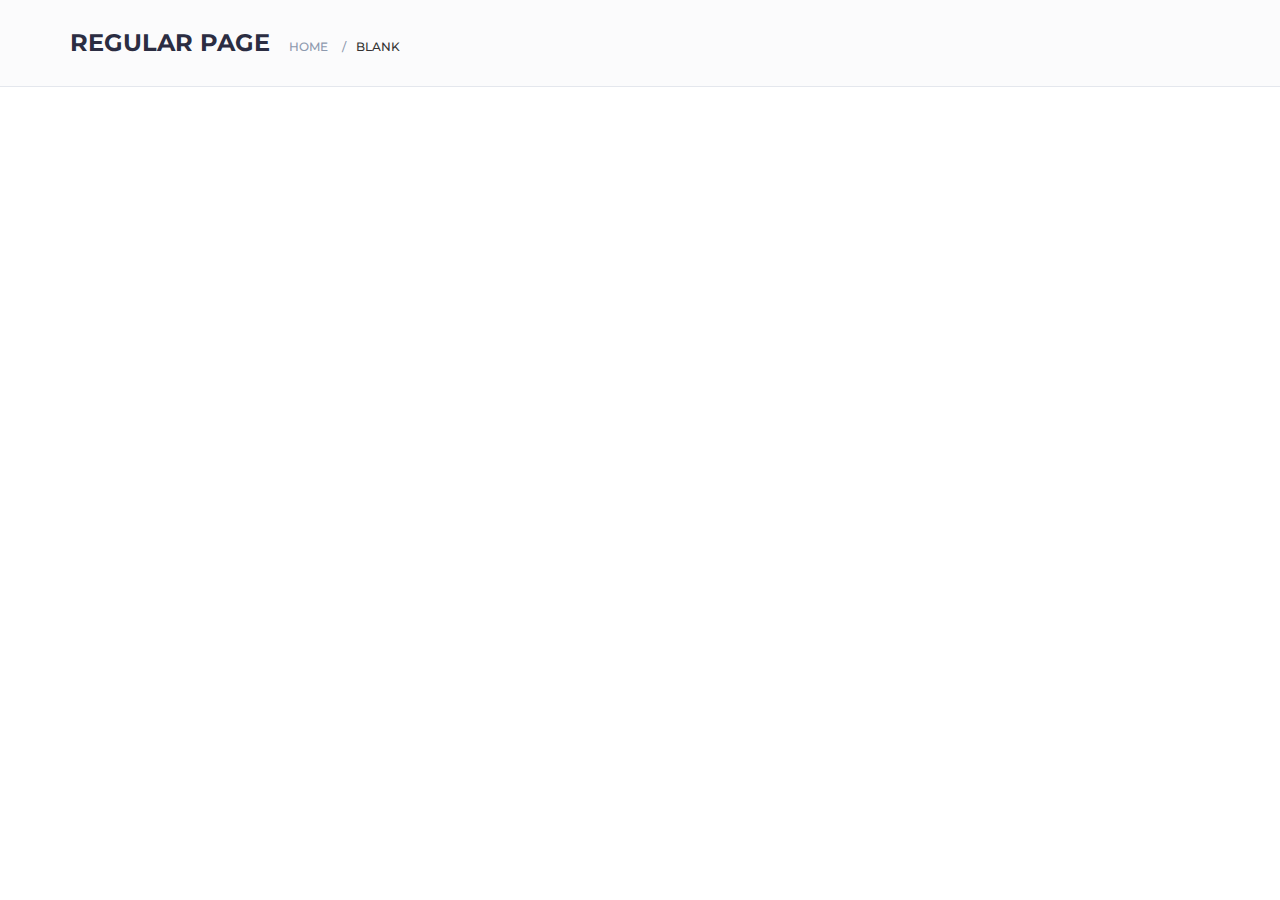
<file: blank.html>
<!DOCTYPE html>
<html lang="en">
  <head>
    <meta charset="utf-8" />
    <meta http-equiv="X-UA-Compatible" content="IE=edge" />
    <meta name="viewport" content="width=device-width, initial-scale=1" />
    <!-- The above 3 meta tags *must* come first in the head; any other head content must come *after* these tags -->

    <title>Electro - HTML Ecommerce Template</title>

    <!-- Google font -->
    <link
      href="https://fonts.googleapis.com/css?family=Montserrat:400,500,700"
      rel="stylesheet"
    />

    <!-- Bootstrap -->
    <link type="text/css" rel="stylesheet" href="css/bootstrap.min.css" />

    <!-- Slick -->
    <link type="text/css" rel="stylesheet" href="css/slick.css" />
    <link type="text/css" rel="stylesheet" href="css/slick-theme.css" />

    <!-- nouislider -->
    <link type="text/css" rel="stylesheet" href="css/nouislider.min.css" />

    <!-- Font Awesome Icon -->
    <link rel="stylesheet" href="css/font-awesome.min.css" />

    <!-- Custom stlylesheet -->
    <link type="text/css" rel="stylesheet" href="css/style.css" />
  </head>
  <body>
    <div id="breadcrumb" class="section">
      <!-- container -->
      <div class="container">
        <!-- row -->
        <div class="row">
          <div class="col-md-12">
            <h3 class="breadcrumb-header">Regular Page</h3>
            <ul class="breadcrumb-tree">
              <li><a href="#">Home</a></li>
              <li class="active">Blank</li>
            </ul>
          </div>
        </div>
        <!-- /row -->
      </div>
      <!-- /container -->
    </div>

    <!-- SECTION -->
    <div class="section">
      <!-- container -->
      <div class="container">
        <!-- row -->
        <div class="row"></div>
        <!-- /row -->
      </div>
      <!-- /container -->
    </div>
    <!-- /SECTION -->

    <!-- jQuery Plugins -->
    <script src="js/jquery.min.js"></script>
    <script src="js/bootstrap.min.js"></script>
    <script src="js/slick.min.js"></script>
    <script src="js/nouislider.min.js"></script>
    <script src="js/jquery.zoom.min.js"></script>
    <script src="js/main.js"></script>
  </body>
</html>
</file>
<file: css/style.css>
body {
  font-family: "Montserrat", sans-serif;
  font-weight: 400;
  color: #333;
  overflow-x: hidden;
}

h1,
h2,
h3,
h4,
h5,
h6 {
  color: #2b2d42;
  font-weight: 700;
  margin: 0 0 10px;
}

a {
  color: #2b2d42;
  font-weight: 500;
  -webkit-transition: 0.2s color;
  transition: 0.2s color;
}

a:hover,
a:focus {
  color: #34aa0d;
  text-decoration: none;
  outline: none;
}

ul,
ol {
  margin: 0;
  padding: 0;
  list-style: none;
}

.none {
  display: none;
}

.primary-btn {
  display: inline-block;
  padding: 12px 30px;
  background-color: #34aa0d;
  border: none;
  border-radius: 40px;
  color: #fff;
  text-transform: uppercase;
  font-weight: 700;
  text-align: center;
  -webkit-transition: 0.2s all;
  transition: 0.2s all;
}

.primary-btn:hover,
.primary-btn:focus {
  opacity: 0.9;
  color: #fff;
}

.input {
  height: 40px;
  padding: 0px 15px;
  border: 1px solid #e4e7ed;
  background-color: #fff;
  width: 100%;
}

textarea.input {
  padding: 15px;
  min-height: 90px;
  resize: none;
}

/*-- Number input --*/

.input-number {
  position: relative;
}

.input-number input[type="number"]::-webkit-inner-spin-button,
.input-number input[type="number"]::-webkit-outer-spin-button {
  -webkit-appearance: none;
  margin: 0;
}

.input-number input[type="number"] {
  -moz-appearance: textfield;
  height: 40px;
  width: 100%;
  border: 1px solid #e4e7ed;
  background-color: #fff;
  padding: 0px 35px 0px 15px;
}

.input-number .qty-up,
.input-number .qty-down {
  position: absolute;
  display: block;
  width: 20px;
  height: 20px;
  border: 1px solid #e4e7ed;
  background-color: #fff;
  text-align: center;
  font-weight: 700;
  cursor: pointer;
  -webkit-user-select: none;
  -moz-user-select: none;
  -ms-user-select: none;
  user-select: none;
}

.input-number .qty-up {
  right: 0;
  top: 0;
  border-bottom: 0px;
}

.input-number .qty-down {
  right: 0;
  bottom: 0;
}

.input-number .qty-up:hover,
.input-number .qty-down:hover {
  background-color: #e4e7ed;
  color: #34aa0d;
}

/*-- Select input --*/

.input-select {
  padding: 0px 15px;
  background: #fff;
  border: 1px solid #e4e7ed;
  height: 40px;
}

/*-- checkbox & radio input --*/

.input-radio,
.input-checkbox {
  position: relative;
  display: block;
}

.input-radio input[type="radio"]:not(:checked),
.input-radio input[type="radio"]:checked,
.input-checkbox input[type="checkbox"]:not(:checked),
.input-checkbox input[type="checkbox"]:checked {
  position: absolute;
  margin-left: -9999px;
  visibility: hidden;
}

.input-radio label,
.input-checkbox label {
  font-weight: 500;
  min-height: 20px;
  padding-left: 20px;
  margin-bottom: 5px;
  cursor: pointer;
}

.input-radio input[type="radio"] + label span,
.input-checkbox input[type="checkbox"] + label span {
  position: absolute;
  left: 0px;
  top: 4px;
  width: 14px;
  height: 14px;
  border: 2px solid #e4e7ed;
  background: #fff;
}

.input-radio input[type="radio"] + label span {
  border-radius: 50%;
}

.input-radio input[type="radio"] + label span:after {
  content: "";
  position: absolute;
  left: 50%;
  top: 50%;
  -webkit-transform: translate(-50%, -50%) scale(0);
  -ms-transform: translate(-50%, -50%) scale(0);
  transform: translate(-50%, -50%) scale(0);
  background-color: #fff;
  width: 4px;
  height: 4px;
  border-radius: 50%;
  opacity: 0;
  -webkit-transition: all 0.2s;
  transition: all 0.2s;
}

.input-checkbox input[type="checkbox"] + label span:after {
  content: "✔";
  position: absolute;
  top: -2px;
  left: 1px;
  font-size: 10px;
  color: #fff;
  opacity: 0;
  -webkit-transform: scale(0);
  -ms-transform: scale(0);
  transform: scale(0);
  -webkit-transition: all 0.2s;
  transition: all 0.2s;
}

.input-radio input[type="radio"]:checked + label span,
.input-checkbox input[type="checkbox"]:checked + label span {
  background-color: #34aa0d;
  border-color: #34aa0d;
}

.input-radio input[type="radio"]:checked + label span:after {
  opacity: 1;
  -webkit-transform: translate(-50%, -50%) scale(1);
  -ms-transform: translate(-50%, -50%) scale(1);
  transform: translate(-50%, -50%) scale(1);
}

.input-checkbox input[type="checkbox"]:checked + label span:after {
  opacity: 1;
  -webkit-transform: scale(1);
  -ms-transform: scale(1);
  transform: scale(1);
}

.input-radio .caption,
.input-checkbox .caption {
  margin-top: 5px;
  max-height: 0;
  overflow: hidden;
  -webkit-transition: 0.3s max-height;
  transition: 0.3s max-height;
}

.input-radio input[type="radio"]:checked ~ .caption,
.input-checkbox input[type="checkbox"]:checked ~ .caption {
  max-height: 800px;
}

/*----------------------------*\
	Section
\*----------------------------*/

.section {
  padding-top: 30px;
  padding-bottom: 30px;
}

.section-title {
  position: relative;
  margin-bottom: 30px;
  margin-top: 15px;
}

.section-title .title {
  display: inline-block;
  text-transform: uppercase;
  margin: 0px;
}

.section-title .section-nav {
  float: right;
}

.section-title .section-nav .section-tab-nav {
  display: inline-block;
}

.section-tab-nav li {
  display: inline-block;
  margin-right: 15px;
}

.section-tab-nav li:last-child {
  margin-right: 0px;
}

.section-tab-nav li a {
  font-weight: 700;
  color: #8d99ae;
}

.section-tab-nav li a:after {
  content: "";
  display: block;
  width: 0%;
  height: 2px;
  background-color: #34aa0d;
  -webkit-transition: 0.2s all;
  transition: 0.2s all;
}

.section-tab-nav li.active a {
  color: #34aa0d;
}

.section-tab-nav li a:hover:after,
.section-tab-nav li a:focus:after,
.section-tab-nav li.active a:after {
  width: 100%;
}

.section-title .section-nav .products-slick-nav {
  top: 0px;
  right: 0px;
}

#breadcrumb {
  padding: 30px 0px;
  background: #fbfbfc;
  border-bottom: 1px solid #e4e7ed;
  margin-bottom: 30px;
}

#breadcrumb .breadcrumb-header {
  display: inline-block;
  margin-top: 0px;
  margin-bottom: 0px;
  margin-right: 15px;
  text-transform: uppercase;
}

#breadcrumb .breadcrumb-tree {
  display: inline-block;
}

#breadcrumb .breadcrumb-tree li {
  display: inline-block;
  font-size: 12px;
  font-weight: 500;
  text-transform: uppercase;
}

#breadcrumb .breadcrumb-tree li + li {
  margin-left: 10px;
}

#breadcrumb .breadcrumb-tree li + li:before {
  content: "/";
  display: inline-block;
  color: #8d99ae;
  margin-right: 10px;
}

#breadcrumb .breadcrumb-tree li a {
  color: #8d99ae;
}

#breadcrumb .breadcrumb-tree li a:hover {
  color: #34aa0d;
}

#top-header {
  padding-top: 10px;
  padding-bottom: 10px;
  background-color: #212229;
}

.header-links li {
  display: inline-block;
  margin-right: 15px;
  font-size: 12px;
}

.header-links span {
  font-size: 12px;
  color: #fff;
}

.header-links li:last-child {
  margin-right: 0px;
}

.header-links li a {
  color: #fff;
}

.header-links li a:hover {
  color: #237208;
}

.header-links li i {
  color: #34aa0d;
  margin-right: 5px;
}

#header {
  padding-top: 15px;
  padding-bottom: 15px;
  background-color: #15161d;
}

.header-logo {
  float: left;
}

.header-logo .logo img {
  display: block;
  max-width: 185px;
}

.header-search {
  padding: 15px 0px;
}

.header-search form {
  position: relative;
}

.header-search form .input {
  width: calc(100% - 100px);
  margin-right: -4px;
  border-radius: 40px 0 0 40px;
}

.header-search form .search-btn {
  height: 40px;
  width: 100px;
  background: #34aa0d;
  color: #fff;
  font-weight: 700;
  border: none;
  border-radius: 0px 40px 40px 0px;
}

.header-ctn {
  float: right;
  padding: 15px 0px;
}

.header-ctn > div {
  display: inline-block;
}

.header-ctn > div + div {
  margin-left: 15px;
}

.header-ctn > div > a {
  display: block;
  position: relative;
  width: 90px;
  text-align: center;
  color: #fff;
}

.header-ctn > div > a > i {
  display: block;
  font-size: 18px;
}

.header-ctn > div > a > span {
  font-size: 12px;
}

.header-ctn > div > a > .qty {
  position: absolute;
  right: 15px;
  top: -10px;
  width: 20px;
  height: 20px;
  line-height: 20px;
  text-align: center;
  border-radius: 50%;
  font-size: 10px;
  color: #fff;
  background-color: #34aa0d;
}

.header-ctn .menu-toggle {
  display: none;
}

.header-ctn i:hover {
  color: #34aa0d;
  cursor: pointer;
}

.hero-section {
  height: 80vh;
  display: flex;
  justify-content: center;
  align-items: center;
  background-image: url("../img/168_generated.jpg");
}

.hero-section__inner {
  display: flex;
  justify-content: space-between;
  align-items: center;
}

.left-side h2 {
  font-size: 46px;
}

.left-side span {
  font-size: 36px;
}

.right-side {
  width: 90%;
}

.right-side__img {
  position: relative;
  width: 125%;
}

.cart-dropdown {
  position: absolute;
  width: 300px;
  background: #fff;
  padding: 15px;
  -webkit-box-shadow: 0px 0px 0px 2px #e4e7ed;
  box-shadow: 0px 0px 0px 2px #e4e7ed;
  z-index: 99;
  right: 0;
  opacity: 0;
  visibility: hidden;
}

.dropdown.open > .cart-dropdown {
  opacity: 1;
  visibility: visible;
}

.cart-dropdown .cart-list {
  max-height: 180px;
  overflow-y: scroll;
  margin-bottom: 15px;
}

.cart-dropdown .cart-list .product-widget {
  padding: 0px;
  -webkit-box-shadow: none;
  box-shadow: none;
}

.cart-dropdown .cart-list .product-widget:last-child {
  margin-bottom: 0px;
}

.cart-dropdown .cart-list .product-widget .product-img {
  left: 0px;
  top: 0px;
}

.cart-dropdown .cart-list .product-widget .product-body .product-price {
  color: #2b2d42;
}

.cart-dropdown .cart-btns {
  margin: 0px -17px -17px;
}

.cart-dropdown .cart-btns > a {
  display: inline-block;
  width: calc(50% - 0px);
  padding: 12px;
  background-color: #34aa0d;
  color: #fff;
  text-align: center;
  font-weight: 700;
  -webkit-transition: 0.2s all;
  transition: 0.2s all;
}

.cart-dropdown .cart-btns > a:first-child {
  margin-right: -4px;
  background-color: #1e1f29;
}

.cart-dropdown .cart-btns > a:hover {
  opacity: 0.9;
}

.cart-dropdown .cart-summary {
  border-top: 1px solid #e4e7ed;
  padding-top: 15px;
  padding-bottom: 15px;
}

#navigation {
  background: linear-gradient(
    270deg,
    #0085ff,
    #8700ff,
    #ff00ad,
    #e8ea60,
    #5bbebc
  );
  background-size: 1000% 1000%;

  -webkit-animation: AnimationName 30s ease infinite;
  -moz-animation: AnimationName 30s ease infinite;
  animation: AnimationName 30s ease infinite;
}

@-webkit-keyframes AnimationName {
  0% {
    background-position: 0% 50%;
  }
  50% {
    background-position: 100% 50%;
  }
  100% {
    background-position: 0% 50%;
  }
}
@-moz-keyframes AnimationName {
  0% {
    background-position: 0% 50%;
  }
  50% {
    background-position: 100% 50%;
  }
  100% {
    background-position: 0% 50%;
  }
}
@keyframes AnimationName {
  0% {
    background-position: 0% 50%;
  }
  50% {
    background-position: 100% 50%;
  }
  100% {
    background-position: 0% 50%;
  }
}

.main-nav > li + li {
  margin-left: 30px;
}

.main-nav > li > a {
  padding: 20px 0px;
}

.main-nav > li > a:hover,
.main-nav > li > a:focus,
.main-nav > li.active > a {
  color: #000000;
  background-color: transparent;
}

.main-nav > li > a:after {
  content: "";
  display: block;
  width: 0%;
  height: 2px;
  background-color: #000000;
  -webkit-transition: 0.2s all;
  transition: 0.2s all;
}

.main-nav > li > a:hover:after,
.main-nav > li > a:focus:after,
.main-nav > li.active > a:after {
  width: 100%;
}

.header-ctn li.nav-toggle {
  display: none;
}

@media only screen and (max-width: 991px) {
  .header-ctn .menu-toggle {
    display: inline-block;
  }
  #responsive-nav {
    position: fixed;
    left: 0;
    top: 0;
    background: #15161d;
    height: 100vh;
    max-width: 250px;
    width: 0%;
    overflow: hidden;
    z-index: 22;
    padding-top: 60px;
    -webkit-transform: translateX(-100%);
    -ms-transform: translateX(-100%);
    transform: translateX(-100%);
    -webkit-transition: 0.2s all;
    transition: 0.2s all;
  }
  #responsive-nav.active {
    -webkit-transform: translateX(0%);
    -ms-transform: translateX(0%);
    transform: translateX(0%);
    width: 100%;
  }
  .main-nav {
    margin: 0px;
    float: none;
  }
  .main-nav > li {
    display: block;
    float: none;
  }
  .main-nav > li + li {
    margin-left: 0px;
  }
  .main-nav > li > a {
    padding: 15px;
    color: #fff;
  }
}
.shop {
  position: relative;
  overflow: hidden;
  margin: 15px 0px;
}

.shop img {
  max-height: 190px;
}

.shop:before {
  content: "";
  position: absolute;
  top: 0;
  bottom: 0;
  left: 0px;
  width: 45%;
  background: #34aa0d;
  opacity: 0.7;
  transform: skewX(30deg);
}

.shop:after {
  content: "";
  position: absolute;
  top: 0;
  bottom: 0;
  left: 1px;
  width: 100%;
  background: #34aa0d;
  opacity: 0.9;
  -webkit-transform: skewX(-45deg) translateX(-100%);
  -ms-transform: skewX(-45deg) translateX(-100%);
  transform: skewX(-45deg) translateX(-100%);
}

.shop .shop-img {
  position: relative;
  background-color: #e4e7ed;
  z-index: -1;
}

.shop .shop-img > img {
  width: 100%;
  -webkit-transition: 0.2s all;
  transition: 0.2s all;
}

.shop:hover .shop-img > img {
  -webkit-transform: scale(1.1);
  -ms-transform: scale(1.1);
  transform: scale(1.1);
}

.shop .shop-body {
  position: absolute;
  top: 0;
  width: 75%;
  padding: 30px;
  z-index: 10;
}

.shop .shop-body h3 {
  color: #fff;
}

.shop .shop-body .cta-btn {
  color: #fff;
  text-transform: uppercase;
}

#hot-deal.section {
  padding: 75px 0px;
  margin: 30px 0px;
  background-color: #e4e7ed;
  background-image: url("../img/ht-deal.jpg");
  background-size: cover;
  background-position: center;
  background-repeat: no-repeat;
}

.hot-deal {
  text-align: center;
}

.hot-deal .hot-deal-countdown {
  margin-bottom: 30px;
}

.hot-deal .hot-deal-countdown > li {
  position: relative;
  display: inline-block;
  width: 100px;
  height: 100px;
  background: #34aa0de6;
  text-align: center;
  border-radius: 50%;
  margin: 0px 5px;
}

.hot-deal .hot-deal-countdown > li > div {
  position: absolute;
  left: 0;
  right: 0;
  top: 50%;
  -webkit-transform: translateY(-50%);
  -ms-transform: translateY(-50%);
  transform: translateY(-50%);
}

.hot-deal .hot-deal-countdown > li > div h3 {
  color: #fff;
  margin-bottom: 0px;
}

.hot-deal .hot-deal-countdown > li > div span {
  display: block;
  font-size: 10px;
  text-transform: uppercase;
  color: #fff;
}

.hot-deal p {
  text-transform: uppercase;
  font-size: 24px;
}

.hot-deal .cta-btn {
  margin-top: 15px;
}

.product {
  position: relative;
  margin: 15px 0px;
  -webkit-box-shadow: 0px 0px 0px 0px #e4e7ed, 0px 0px 0px 1px #e4e7ed;
  box-shadow: 0px 0px 0px 0px #e4e7ed, 0px 0px 0px 1px #e4e7ed;
  -webkit-transition: 0.2s all;
  transition: 0.2s all;
}

.product:hover {
  -webkit-box-shadow: 0px 0px 6px 0px #e4e7ed, 0px 0px 0px 2px #34aa0d;
  box-shadow: 0px 0px 6px 0px #e4e7ed, 0px 0px 0px 2px #34aa0d;
}

.product .product-img {
  position: relative;
}

.product .product-img > img {
  height: 170px;
  width: 100%;
}

.product .product-img .product-label {
  position: absolute;
  top: 5px;
  right: 5px;
}

.product .product-img .product-label > span {
  border: 2px solid;
  padding: 2px 10px;
  font-size: 12px;
}

.product .product-img .product-label > span.sale {
  background-color: #fff;
  border-color: #34aa0d;
  color: #34aa0d;
}

.product .product-img .product-label > span.new {
  background-color: #34aa0d;
  border-color: #34aa0d;
  color: #fff;
}

.product .product-body {
  position: relative;
  padding: 15px;
  background-color: #fff;
  text-align: center;
  z-index: 20;
}

.product .product-body .product-category {
  text-transform: uppercase;
  font-size: 12px;
  color: #8d99ae;
}

.product .product-body .product-name {
  text-transform: uppercase;
  font-size: 14px;
}

.product .product-body .product-name > a {
  font-weight: 700;
}

.product .product-body .product-name > a:hover,
.product .product-body .product-name > a:focus {
  color: #34aa0d;
}

.product .product-body .product-price {
  color: #34aa0d;
  font-size: 18px;
}

.product .product-body .product-price .product-old-price {
  font-size: 70%;
  font-weight: 400;
  color: #8d99ae;
}

.product .product-body .product-rating {
  position: relative;
  margin: 15px 0px 10px;
  height: 20px;
}

.product .product-body .product-rating > i {
  position: relative;
  width: 14px;
  margin-right: -4px;
  background: #fff;
  color: #e4e7ed;
  z-index: 10;
}

.product .product-body .product-rating > i.fa-star {
  color: rgb(35, 239, 82);
}

.product .product-body .product-rating:after {
  content: "";
  position: absolute;
  top: 50%;
  left: 0;
  right: 0;
  -webkit-transform: translateY(-50%);
  -ms-transform: translateY(-50%);
  transform: translateY(-50%);
  height: 1px;
  background-color: #e4e7ed;
}

.product .product-body .product-btns > button {
  position: relative;
  width: 40px;
  height: 40px;
  line-height: 40px;
  background: transparent;
  border: none;
  -webkit-transition: 0.2s all;
  transition: 0.2s all;
}

.product .product-body .product-btns > button:hover {
  background-color: #e4e7ed;
  color: #34aa0d;
  border-radius: 50%;
}

.product .product-body .product-btns > button .tooltipp {
  position: absolute;
  bottom: 100%;
  left: 50%;
  -webkit-transform: translate(-50%, -15px);
  -ms-transform: translate(-50%, -15px);
  transform: translate(-50%, -15px);
  width: 150px;
  padding: 10px;
  font-size: 12px;
  line-height: 10px;
  background: #1e1f29;
  color: #fff;
  text-transform: uppercase;
  z-index: 10;
  opacity: 0;
  visibility: hidden;
  -webkit-transition: 0.2s all;
  transition: 0.2s all;
}

.product .product-body .product-btns > button:hover .tooltipp {
  opacity: 1;
  visibility: visible;
  -webkit-transform: translate(-50%, -5px);
  -ms-transform: translate(-50%, -5px);
  transform: translate(-50%, -5px);
}

.product .add-to-cart {
  position: absolute;
  left: 1px;
  right: 1px;
  bottom: 1px;
  padding: 15px;
  background: #1e1f29;
  text-align: center;
  -webkit-transform: translateY(0%);
  -ms-transform: translateY(0%);
  transform: translateY(0%);
  -webkit-transition: 0.2s all;
  transition: 0.2s all;
  z-index: 2;
}

.product:hover .add-to-cart {
  -webkit-transform: translateY(100%);
  -ms-transform: translateY(100%);
  transform: translateY(100%);
}

.product .add-to-cart .add-to-cart-btn {
  position: relative;
  border: 2px solid transparent;
  height: 40px;
  padding: 0 30px;
  background-color: rgb(35, 239, 59);
  color: #fff;
  text-transform: uppercase;
  font-weight: 700;
  border-radius: 40px;
  -webkit-transition: 0.2s all;
  transition: 0.2s all;
}

.product .add-to-cart .add-to-cart-btn > i {
  position: absolute;
  left: 0;
  top: 0;
  width: 40px;
  height: 40px;
  line-height: 38px;
  color: #34aa0d;
  opacity: 0;
  visibility: hidden;
}

.product .add-to-cart .add-to-cart-btn:hover {
  background-color: #fff;
  color: #34aa0d;
  border-color: #34aa0d;
  padding: 0px 30px 0px 50px;
}

.product .add-to-cart .add-to-cart-btn:hover > i {
  opacity: 1;
  visibility: visible;
}

.product-widget {
  position: relative;
}

.product-widget + .product-widget {
  margin: 30px 0px;
}

.product-widget .product-img {
  position: absolute;
  left: 0px;
  top: 0px;
  width: 60px;
}

.product-widget .product-img > img {
  width: 100%;
}

.product-widget .product-body {
  padding-left: 75px;
  min-height: 60px;
}

.product-widget .product-body .product-category {
  text-transform: uppercase;
  font-size: 10px;
  color: #8d99ae;
}

.product-widget .product-body .product-name {
  text-transform: uppercase;
  font-size: 12px;
}

.product-widget .product-body .product-name > a {
  font-weight: 700;
}

.product-widget .product-body .product-name > a:hover,
.product-widget .product-body .product-name > a:focus {
  color: #34aa0d;
}

.product-widget .product-body .product-price {
  font-size: 14px;
  color: #34aa0d;
}

.product-widget .product-body .product-price .product-old-price {
  font-size: 70%;
  font-weight: 400;
  color: #8d99ae;
}

.product-widget .product-body .product-price .qty {
  font-weight: 400;
  margin-right: 10px;
}

.product-widget .delete {
  position: absolute;
  top: 0;
  left: 0;
  height: 14px;
  width: 14px;
  text-align: center;
  font-size: 10px;
  padding: 0;
  background: #1e1f29;
  border: none;
  color: #fff;
}

/*----------------------------*\
	Products slick
\*----------------------------*/

.products-slick .slick-list {
  padding-bottom: 60px;
  margin-bottom: -60px;
  z-index: 2;
}

.products-slick .product.slick-slide {
  margin: 15px;
}

.products-tabs > .tab-pane {
  display: block;
  height: 0;
  opacity: 0;
  visibility: hidden;
  overflow-y: hidden;
  padding-bottom: 60px;
  margin-bottom: -60px;
}

.products-tabs > .tab-pane.active {
  opacity: 1;
  visibility: visible;
  height: auto;
}

.products-slick-nav {
  position: absolute;
  right: 15px;
  z-index: 10;
}

.products-slick-nav .slick-prev,
.products-slick-nav .slick-next {
  position: static;
  -webkit-transform: none;
  -ms-transform: none;
  transform: none;
  width: 20px;
  height: 20px;
  display: inline-block !important;
  margin: 0px 2px;
}

.products-slick-nav .slick-prev:before,
.products-slick-nav .slick-next:before {
  font-size: 14px;
}

.aside + .aside {
  margin-top: 30px;
}

.aside > .aside-title {
  text-transform: uppercase;
  font-size: 18px;
  margin: 15px 0px 30px;
}

.checkbox-filter > div + div {
  margin-top: 10px;
}

.checkbox-filter .input-radio label,
.checkbox-filter .input-checkbox label {
  font-size: 12px;
}

.checkbox-filter .input-radio label small,
.checkbox-filter .input-checkbox label small {
  color: #8d99ae;
}

#price-slider {
  margin-bottom: 15px;
}

.noUi-target {
  background-color: #fff;
  -webkit-box-shadow: none;
  box-shadow: none;
  border: 1px solid #e4e7ed;
  border-radius: 0px;
}

.noUi-connect {
  background-color: #34aa0d;
}

.noUi-horizontal {
  height: 6px;
}

.noUi-horizontal .noUi-handle {
  width: 12px;
  height: 12px;
  left: -6px;
  top: -4px;
  border: none;
  background: #34aa0d;
  -webkit-box-shadow: none;
  box-shadow: none;
  border-radius: 50%;
}

.noUi-handle:before,
.noUi-handle:after {
  display: none;
}

.price-filter .input-number {
  display: inline-block;
  width: calc(50% - 7px);
}

/*----------------------------*\
	Store
\*----------------------------*/

.store-filter {
  margin-bottom: 15px;
  margin-top: 15px;
}

/*-- Store Sort --*/

.store-sort {
  display: inline-block;
}

.store-sort label {
  font-weight: 500;
  font-size: 12px;
  text-transform: uppercase;
  margin-right: 15px;
}

/*-- Store Grid --*/

.store-grid {
  float: right;
}

.store-grid li {
  display: inline-block;
  width: 40px;
  height: 40px;
  line-height: 40px;
  background-color: #fff;
  border: 1px solid #e4e7ed;
  text-align: center;
  -webkit-transition: 0.2s all;
  transition: 0.2s all;
}

.store-grid li + li {
  margin-left: 5px;
}

.store-grid li:hover {
  background-color: #e4e7ed;
  color: #34aa0d;
}

.store-grid li.active {
  background-color: #34aa0d;
  border-color: #34aa0d;
  color: #fff;
  cursor: default;
}

.store-grid li a {
  display: block;
}

/*-- Store Pagination --*/

.store-pagination {
  float: right;
}

.store-pagination li {
  display: inline-block;
  width: 40px;
  height: 40px;
  line-height: 40px;
  text-align: center;
  background-color: #fff;
  border: 1px solid #e4e7ed;
  -webkit-transition: 0.2s all;
  transition: 0.2s all;
}

.store-pagination li + li {
  margin-left: 5px;
}

.store-pagination li:hover {
  background-color: #e4e7ed;
  color: #34aa0d;
}

.store-pagination li.active {
  background-color: #34aa0d;
  border-color: #34aa0d;
  color: #fff;
  font-weight: 500;
  cursor: default;
}

.store-pagination li a {
  display: block;
}

.store-qty {
  margin-right: 30px;
  font-weight: 500;
  text-transform: uppercase;
  font-size: 12px;
}

/*=========================================================
	08 -> PRODUCT DETAILS PAGE
===========================================================*/

/*----------------------------*\
	Product view
\*----------------------------*/

#product-main-img .slick-prev {
  -webkit-transform: translateX(-15px);
  -ms-transform: translateX(-15px);
  transform: translateX(-15px);
  left: 15px;
}

#product-main-img .slick-next {
  -webkit-transform: translateX(15px);
  -ms-transform: translateX(15px);
  transform: translateX(15px);
  right: 15px;
}

#product-main-img .slick-prev,
#product-main-img .slick-next {
  opacity: 0;
  visibility: hidden;
  -webkit-transition: 0.2s all;
  transition: 0.2s all;
}

#product-main-img:hover .slick-prev,
#product-main-img:hover .slick-next {
  -webkit-transform: translateX(0%);
  -ms-transform: translateX(0%);
  transform: translateX(0%);
  opacity: 1;
  visibility: visible;
}

#product-main-img .zoomImg {
  background-color: #fff;
}

#product-imgs .product-preview {
  margin: 0px 5px;
  border: 1px solid #e4e7ed;
}

#product-imgs .product-preview.slick-current {
  border-color: #34aa0d;
}

#product-imgs .slick-prev {
  top: -20px;
  left: 50%;
  -webkit-transform: translateX(-50%);
  -ms-transform: translateX(-50%);
  transform: translateX(-50%);
}

#product-imgs .slick-next {
  top: calc(100% - 20px);
  left: 50%;
  -webkit-transform: translateX(-50%);
  -ms-transform: translateX(-50%);
  transform: translateX(-50%);
}

#product-imgs .slick-prev:before {
  content: "\f106";
}

#product-imgs .slick-next:before {
  content: "\f107";
}

.product-preview img {
  width: 100%;
}

/*----------------------------*\
	Product details
\*----------------------------*/

.product-details .product-name {
  text-transform: uppercase;
  font-size: 18px;
}

.product-details .product-rating {
  display: inline-block;
  margin-right: 15px;
}

.product-details .product-rating > i {
  color: #e4e7ed;
}

.product-details .product-rating > i.fa-star {
  color: #34aa0d;
}

.product-details .review-link {
  font-size: 12px;
}

.product-details .product-price {
  display: inline-block;
  font-size: 24px;
  margin-top: 10px;
  margin-bottom: 15px;
  color: #34aa0d;
}

.product-details .product-price .product-old-price {
  font-size: 70%;
  font-weight: 400;
  color: #8d99ae;
}

.product-details .product-available {
  font-size: 12px;
  text-transform: uppercase;
  font-weight: 700;
  margin-left: 30px;
  color: #34aa0d;
}

.product-details .product-options {
  margin-top: 30px;
  margin-bottom: 30px;
}

.product-details .product-options label {
  font-weight: 500;
  font-size: 12px;
  text-transform: uppercase;
  margin-right: 15px;
  margin-bottom: 0px;
}

.product-details .product-options .input-select {
  width: 150px;
}

.product-details .add-to-cart {
  margin-bottom: 30px;
}

.product-small .add-to-cart .add-to-cart-btn {
  position: relative;
  border: 2px solid transparent;
  height: 40px;
  padding: 0 30px;
  background-color: rgb(35, 239, 59);
  color: #fff;
  text-transform: uppercase;
  font-weight: 700;
  border-radius: 40px;
  -webkit-transition: 0.2s all;
  font-size: 10px;
  transition: 0.2s all;
}

.product-small .product-btns span {
  font-size: 12px;
}

.product-details .add-to-cart .add-to-cart-btn {
  position: relative;
  border: 2px solid transparent;
  height: 40px;
  padding: 0 30px;
  background-color: rgb(35, 239, 59);
  color: #fff;
  text-transform: uppercase;
  font-weight: 700;
  border-radius: 40px;
  -webkit-transition: 0.2s all;
  transition: 0.2s all;
}

.product-details .add-to-cart .add-to-cart-btn > i {
  position: absolute;
  left: 0;
  top: 0;
  width: 40px;
  height: 40px;
  line-height: 38px;
  color: #34aa0d;
  opacity: 0;
  visibility: hidden;
}

.product-details .add-to-cart .add-to-cart-btn:hover {
  background-color: #fff;
  color: #34aa0d;
  border-color: #34aa0d;
  padding: 0px 30px 0px 50px;
}

.product-details .add-to-cart .add-to-cart-btn:hover > i {
  opacity: 1;
  visibility: visible;
}

.product-details .add-to-cart .qty-label {
  display: inline-block;
  font-weight: 500;
  font-size: 12px;
  text-transform: uppercase;
  margin-right: 15px;
  margin-bottom: 0px;
}

.product-details .add-to-cart .qty-label .input-number {
  width: 90px;
  display: inline-block;
}

.product-details .product-btns li {
  display: inline-block;
  text-transform: uppercase;
  font-size: 12px;
}

.product-details .product-btns li + li {
  margin-left: 15px;
}

.product-details .product-links {
  margin-top: 15px;
}

.product-details .product-links li {
  display: inline-block;
  text-transform: uppercase;
  font-size: 12px;
}

.product-details .product-links li + li {
  margin-left: 10px;
}

#product-tab {
  margin-top: 60px;
}

#product-tab .tab-nav {
  position: relative;
  text-align: center;
  padding: 15px 0px;
  margin-bottom: 30px;
}

#product-tab .tab-nav:after {
  content: "";
  position: absolute;
  left: 0;
  right: 0;
  top: 50%;
  height: 1px;
  background-color: #e4e7ed;
  z-index: -1;
}

#product-tab .tab-nav li {
  display: inline-block;
  background: #fff;
  padding: 0px 15px;
}

#product-tab .tab-nav li + li {
  margin-left: 15px;
}

#product-tab .tab-nav li a {
  display: block;
  font-weight: 700;
  color: #8d99ae;
}

#product-tab .tab-nav li.active a {
  color: #34aa0d;
}

#product-tab .tab-nav li a:after {
  content: "";
  display: block;
  width: 0%;
  height: 2px;
  background-color: #34aa0d;
  -webkit-transition: 0.2s all;
  transition: 0.2s all;
}

#product-tab .tab-nav li a:hover:after,
#product-tab .tab-nav li a:focus:after,
#product-tab .tab-nav li.active a:after {
  width: 100%;
}

/*-- Rating --*/

.rating-avg {
  font-size: 24px;
  font-weight: 700;
  margin-bottom: 15px;
}

.rating-avg .rating-stars {
  margin-left: 10px;
}

.rating-avg .rating-stars,
.rating .rating-stars {
  display: inline-block;
}

.rating-avg .rating-stars > i,
.rating .rating-stars > i {
  color: #e4e7ed;
}

.rating-avg .rating-stars > i.fa-star,
.rating .rating-stars > i.fa-star {
  color: #34aa0d;
}

.rating li {
  margin: 5px 0px;
}

.rating .rating-progress {
  position: relative;
  display: inline-block;
  height: 9px;
  background-color: #e4e7ed;
  width: 120px;
  margin: 0px 10px;
  border-radius: 5px;
}

.rating .rating-progress > div {
  background-color: #34aa0d;
  position: absolute;
  left: 0;
  top: 0;
  bottom: 0;
  border-radius: 5px;
}

.rating .sum {
  display: inline-block;
  font-size: 12px;
  color: #8d99ae;
}

/*-- Reviews --*/

.reviews li {
  position: relative;
  padding-left: 145px;
  margin-bottom: 30px;
}

.reviews .review-heading {
  position: absolute;
  width: 130px;
  left: 0;
  top: 0;
  height: 70px;
}

.reviews .review-body {
  min-height: 70px;
}

.reviews .review-heading .name {
  margin-bottom: 5px;
  margin-top: 0px;
}

.reviews .review-heading .date {
  color: #8d99ae;
  font-size: 10px;
  margin: 0;
}

.reviews .review-heading .review-rating {
  margin-top: 5px;
}

.reviews .review-heading .review-rating > i {
  color: #e4e7ed;
}

.reviews .review-heading .review-rating > i.fa-star {
  color: #34aa0d;
}

.reviews-pagination {
  text-align: center;
}

.reviews-pagination li {
  display: inline-block;
  width: 35px;
  height: 35px;
  line-height: 35px;
  text-align: center;
  background-color: #fff;
  border: 1px solid #e4e7ed;
  -webkit-transition: 0.2s all;
  transition: 0.2s all;
}

.reviews-pagination li:hover {
  background-color: #e4e7ed;
  color: #34aa0d;
}

.reviews-pagination li.active {
  background-color: #34aa0d;
  border-color: #34aa0d;
  color: #fff;
  cursor: default;
}

.reviews-pagination li a {
  display: block;
}

.review-form .input {
  margin-bottom: 15px;
}

.review-form .input-rating {
  margin-bottom: 15px;
}

.review-form .input-rating .stars {
  display: inline-block;
  vertical-align: top;
}

.review-form .input-rating .stars input[type="radio"] {
  display: none;
}

.review-form .input-rating .stars > label {
  float: right;
  cursor: pointer;
  padding: 0px 3px;
  margin: 0px;
}

.review-form .input-rating .stars > label:before {
  content: "\f006";
  font-family: FontAwesome;
  color: #e4e7ed;
  -webkit-transition: 0.2s all;
  transition: 0.2s all;
}

.review-form .input-rating .stars > label:hover:before,
.review-form .input-rating .stars > label:hover ~ label:before {
  color: #34aa0d;
}

.review-form .input-rating .stars > input:checked label:before,
.review-form .input-rating .stars > input:checked ~ label:before {
  content: "\f005";
  color: #34aa0d;
}

.billing-details {
  margin-bottom: 30px;
}

.shiping-details {
  margin-bottom: 30px;
}

.order-details {
  position: relative;
  padding: 0px 30px 30px;
  border-right: 1px solid #e4e7ed;
  border-left: 1px solid #e4e7ed;
  border-bottom: 1px solid #e4e7ed;
}

.order-details:before {
  content: "";
  position: absolute;
  left: -1px;
  right: -1px;
  top: -15px;
  height: 30px;
  border-top: 1px solid #e4e7ed;
  border-left: 1px solid #e4e7ed;
  border-right: 1px solid #e4e7ed;
}

.order-summary {
  margin: 15px 0px;
}

.order-summary .order-col {
  display: table;
  width: 100%;
}

.order-summary .order-col:after {
  content: "";
  display: block;
  clear: both;
}

.order-summary .order-col > div {
  display: table-cell;
  padding: 10px 0px;
}

.order-summary .order-col > div:first-child {
  width: calc(100% - 150px);
}

.order-summary .order-col > div:last-child {
  width: 150px;
  text-align: right;
}

.order-summary .order-col .order-total {
  font-size: 24px;
  color: #34aa0d;
}

.order-details .payment-method {
  margin: 30px 0px;
}

.order-details .order-submit {
  display: block;
  margin-top: 30px;
}

#newsletter.section {
  border-top: 2px solid #e4e7ed;
  border-bottom: 3px solid #34aa0d;
  margin-top: 30px;
}

.newsletter {
  text-align: center;
}

.newsletter p {
  font-size: 24px;
}

.newsletter form {
  position: relative;
  max-width: 520px;
  margin: 30px auto;
}

.newsletter form:after {
  content: "\f003";
  font-family: FontAwesome;
  position: absolute;
  font-size: 160px;
  color: #e4e7ed;
  top: 15px;
  -webkit-transform: translateY(-50%) rotate(15deg);
  -ms-transform: translateY(-50%) rotate(15deg);
  transform: translateY(-50%) rotate(15deg);
  z-index: -1;
  left: -90px;
}

.newsletter form .input {
  width: calc(100% - 160px);
  margin-right: -4px;
  border-radius: 40px 0px 0px 40px;
}

.newsletter form .newsletter-btn {
  width: 160px;
  height: 40px;
  font-weight: 700;
  background: #34aa0d;
  color: #fff;
  border: none;
  border-radius: 0px 40px 40px 0px;
}

.newsletter .newsletter-follow {
  text-align: center;
}

.newsletter .newsletter-follow li {
  display: inline-block;
  margin-right: 5px;
}

.newsletter .newsletter-follow li:last-child {
  margin-right: 0px;
}

.newsletter .newsletter-follow li a {
  position: relative;
  display: block;
  width: 40px;
  height: 40px;
  text-align: center;
  line-height: 40px;
  border: 1px solid #e4e7ed;
  background-color: #fff;
  -webkit-transition: 0.2s all;
  transition: 0.2s all;
}

.newsletter .newsletter-follow li a:hover,
.newsletter .newsletter-follow li a:focus {
  background-color: #e4e7ed;
  color: #34aa0d;
}

#footer {
  background: #15161d;
  color: #b9babc;
}

#bottom-footer {
  background: #1e1f29;
}

.footer {
  margin: 30px 0px;
}

.footer .footer-title {
  color: #fff;
  text-transform: uppercase;
  font-size: 18px;
  margin: 0px 0px 30px;
}

.footer-links li + li {
  margin-top: 15px;
}

.footer-links li a {
  color: #b9babc;
}

.footer-links li i {
  margin-right: 15px;
  color: #34aa0d;
  width: 14px;
  text-align: center;
}

.footer-links li a:hover {
  color: #34aa0d;
}

.copyright {
  margin-top: 30px;
  display: block;
  font-size: 12px;
}

.footer-payments li {
  display: inline-block;
  margin-right: 5px;
}

.footer-payments li a {
  color: #15161d;
  font-size: 36px;
  display: block;
}
.slick-prev,
.slick-next {
  width: 40px;
  height: 40px;
  border: 1px solid #e4e7ed;
  background-color: #fff;
  border-radius: 50%;
  z-index: 22;
  -webkit-transition: 0.2s all;
  transition: 0.2s all;
}

.slick-prev:hover,
.slick-prev:focus,
.slick-next:hover,
.slick-next:focus {
  background-color: #34aa0d;
  border-color: #34aa0d;
}

.slick-prev:before,
.slick-next:before {
  font-family: FontAwesome;
  color: #2b2d42;
}

.slick-prev:before {
  content: "\f104";
}

.slick-next:before {
  content: "\f105";
}

.slick-prev:hover:before,
.slick-prev:focus:before,
.slick-next:hover:before,
.slick-next:focus:before {
  color: #fff;
}

.slick-prev {
  left: -20px;
}

.slick-next {
  right: -20px;
}

.slick-dots li,
.slick-dots li button,
.slick-dots li button:before {
  width: 10px;
  height: 10px;
}

.slick-dots li button:before {
  content: "";
  opacity: 1;
  background: #e4e7ed;
  border-radius: 50%;
}

.slick-dots li.slick-active button:before {
  background-color: #34aa0d;
}

.custom-dots .slick-dots {
  position: static;
  margin: 15px 0px;
}

.wrapper {
  width: 100%;
}

.login-sect {
  height: 55vh;
  width: 100%;
  display: flex;
  justify-content: center;
}

.login-sect .signin {
  position: absolute;
  width: 400px;
  background: #222;
  z-index: 1000;
  display: flex;
  justify-content: center;
  align-items: center;
  padding: 40px;
  border-radius: 4px;
  box-shadow: 0 15px 35px rgba(0, 0, 0, 9);
}
.login-sect .signin .content {
  position: relative;
  width: 100%;
  display: flex;
  justify-content: center;
  align-items: center;
  flex-direction: column;
  gap: 40px;
}
.login-sect .signin .content h2 {
  font-size: 2em;
  color: #0f0;
  text-transform: uppercase;
}
.login-sect .signin .content .form {
  width: 100%;
  display: flex;
  flex-direction: column;
  gap: 25px;
}
.login-sect .signin .content .form .inputBox {
  position: relative;
  width: 100%;
}
.login-sect .signin .content .form .inputBox input {
  position: relative;
  width: 100%;
  background: #333;
  border: none;
  outline: none;
  padding: 25px 10px 7.5px;
  border-radius: 4px;
  color: #fff;
  font-weight: 500;
  font-size: 1em;
}
.login-sect .signin .content .form .inputBox i {
  position: absolute;
  left: 0;
  padding: 15px 10px;
  font-style: normal;
  color: #aaa;
  transition: 0.5s;
  pointer-events: none;
}
.login-sect .signin .content .form .inputBox input:focus ~ i,
.signin .content .form .inputBox input:valid ~ i {
  transform: translateY(-7.5px);
  font-size: 0.8em;
  color: #fff;
}
.login-sect .signin .content .form .links {
  position: relative;
  width: 100%;
  display: flex;
  justify-content: space-between;
}
.login-sect .signin .content .form .links a {
  color: #fff;
  text-decoration: none;
}
.login-sect .signin .content .form .links a:nth-child(2) {
  color: #0f0;
  font-weight: 600;
}
.login-sect .signin .content .form .inputBox input[type="submit"] {
  padding: 10px;
  background: #0f0;
  color: #000;
  font-weight: 600;
  font-size: 1.35em;
  letter-spacing: 0.05em;
  cursor: pointer;
}
.login-sect input[type="submit"]:active {
  opacity: 0.6;
}

@media only screen and (max-width: 1201px) {
}

@media only screen and (max-width: 991px) {
  #top-header .header-links.pull-left {
    float: none !important;
  }
  #top-header .header-links.pull-right {
    float: none !important;
    margin-top: 5px;
  }
  .header-logo {
    float: none;
    text-align: center;
  }
  .header-logo .logo {
    display: inline-block;
  }
  #product-imgs {
    margin-bottom: 60px;
    margin-top: 15px;
  }
  #rating {
    text-align: center;
  }
  #reviews {
    margin-top: 30px;
    margin-bottom: 30px;
  }
}

@media only screen and (max-width: 767px) {
  .section-title .section-nav {
    float: none;
    margin-top: 10px;
  }
  .section-tab-nav li {
    margin-top: 10px;
  }
}

@media only screen and (max-width: 480px) {
  [class*="col-xs"] {
    width: 100%;
  }
  .store-grid {
    float: none;
    margin-top: 10px;
  }
  .store-pagination {
    float: none;
    margin-top: 10px;
  }
}

@media (max-width: 700px) {
  .hero-section__inner {
    flex-direction: column;
  }
}

@media (max-width: 991px) {
  .main-nav > li > a:hover,
  .main-nav > li > a:focus,
  .main-nav > li.active > a {
    color: #34aa0d;
    background-color: transparent;
  }

  .main-nav > li > a:after {
    content: "";
    display: block;
    width: 0%;
    height: 2px;
    background-color: #34aa0d;
    -webkit-transition: 0.2s all;
    transition: 0.2s all;
  }
}

@media (max-width: 650px) {
  .hero-section__inner h2 {
    font-size: 32px !important;
  }

  .hero-section__inner span {
    font-size: 26px !important;
  }
}
</file>
<file: css/nouislider.min.css>
/*! nouislider - 10.0.0 - 2017-05-28 14:52:48 */.noUi-target,.noUi-target *{-webkit-touch-callout:none;-webkit-tap-highlight-color:transparent;-webkit-user-select:none;-ms-touch-action:none;touch-action:none;-ms-user-select:none;-moz-user-select:none;user-select:none;-moz-box-sizing:border-box;box-sizing:border-box}.noUi-target{position:relative;direction:ltr}.noUi-base{width:100%;height:100%;position:relative;z-index:1}.noUi-connect{position:absolute;right:0;top:0;left:0;bottom:0}.noUi-origin{position:absolute;height:0;width:0}.noUi-handle{position:relative;z-index:1}.noUi-state-tap .noUi-connect,.noUi-state-tap .noUi-origin{-webkit-transition:top .3s,right .3s,bottom .3s,left .3s;transition:top .3s,right .3s,bottom .3s,left .3s}.noUi-state-drag *{cursor:inherit!important}.noUi-base,.noUi-handle{-webkit-transform:translate3d(0,0,0);transform:translate3d(0,0,0)}.noUi-horizontal{height:18px}.noUi-horizontal .noUi-handle{width:34px;height:28px;left:-17px;top:-6px}.noUi-vertical{width:18px}.noUi-vertical .noUi-handle{width:28px;height:34px;left:-6px;top:-17px}.noUi-target{background:#FAFAFA;border-radius:4px;border:1px solid #D3D3D3;box-shadow:inset 0 1px 1px #F0F0F0,0 3px 6px -5px #BBB}.noUi-connect{background:#3FB8AF;border-radius:4px;box-shadow:inset 0 0 3px rgba(51,51,51,.45);-webkit-transition:background 450ms;transition:background 450ms}.noUi-draggable{cursor:ew-resize}.noUi-vertical .noUi-draggable{cursor:ns-resize}.noUi-handle{border:1px solid #D9D9D9;border-radius:3px;background:#FFF;cursor:default;box-shadow:inset 0 0 1px #FFF,inset 0 1px 7px #EBEBEB,0 3px 6px -3px #BBB}.noUi-active{box-shadow:inset 0 0 1px #FFF,inset 0 1px 7px #DDD,0 3px 6px -3px #BBB}.noUi-handle:after,.noUi-handle:before{content:"";display:block;position:absolute;height:14px;width:1px;background:#E8E7E6;left:14px;top:6px}.noUi-handle:after{left:17px}.noUi-vertical .noUi-handle:after,.noUi-vertical .noUi-handle:before{width:14px;height:1px;left:6px;top:14px}.noUi-vertical .noUi-handle:after{top:17px}[disabled] .noUi-connect{background:#B8B8B8}[disabled] .noUi-handle,[disabled].noUi-handle,[disabled].noUi-target{cursor:not-allowed}.noUi-pips,.noUi-pips *{-moz-box-sizing:border-box;box-sizing:border-box}.noUi-pips{position:absolute;color:#999}.noUi-value{position:absolute;white-space:nowrap;text-align:center}.noUi-value-sub{color:#ccc;font-size:10px}.noUi-marker{position:absolute;background:#CCC}.noUi-marker-large,.noUi-marker-sub{background:#AAA}.noUi-pips-horizontal{padding:10px 0;height:80px;top:100%;left:0;width:100%}.noUi-value-horizontal{-webkit-transform:translate3d(-50%,50%,0);transform:translate3d(-50%,50%,0)}.noUi-marker-horizontal.noUi-marker{margin-left:-1px;width:2px;height:5px}.noUi-marker-horizontal.noUi-marker-sub{height:10px}.noUi-marker-horizontal.noUi-marker-large{height:15px}.noUi-pips-vertical{padding:0 10px;height:100%;top:0;left:100%}.noUi-value-vertical{-webkit-transform:translate3d(0,50%,0);transform:translate3d(0,50%,0);padding-left:25px}.noUi-marker-vertical.noUi-marker{width:5px;height:2px;margin-top:-1px}.noUi-marker-vertical.noUi-marker-sub{width:10px}.noUi-marker-vertical.noUi-marker-large{width:15px}.noUi-tooltip{display:block;position:absolute;border:1px solid #D9D9D9;border-radius:3px;background:#fff;color:#000;padding:5px;text-align:center;white-space:nowrap}.noUi-horizontal .noUi-tooltip{-webkit-transform:translate(-50%,0);transform:translate(-50%,0);left:50%;bottom:120%}.noUi-vertical .noUi-tooltip{-webkit-transform:translate(0,-50%);transform:translate(0,-50%);top:50%;right:120%}
</file>
